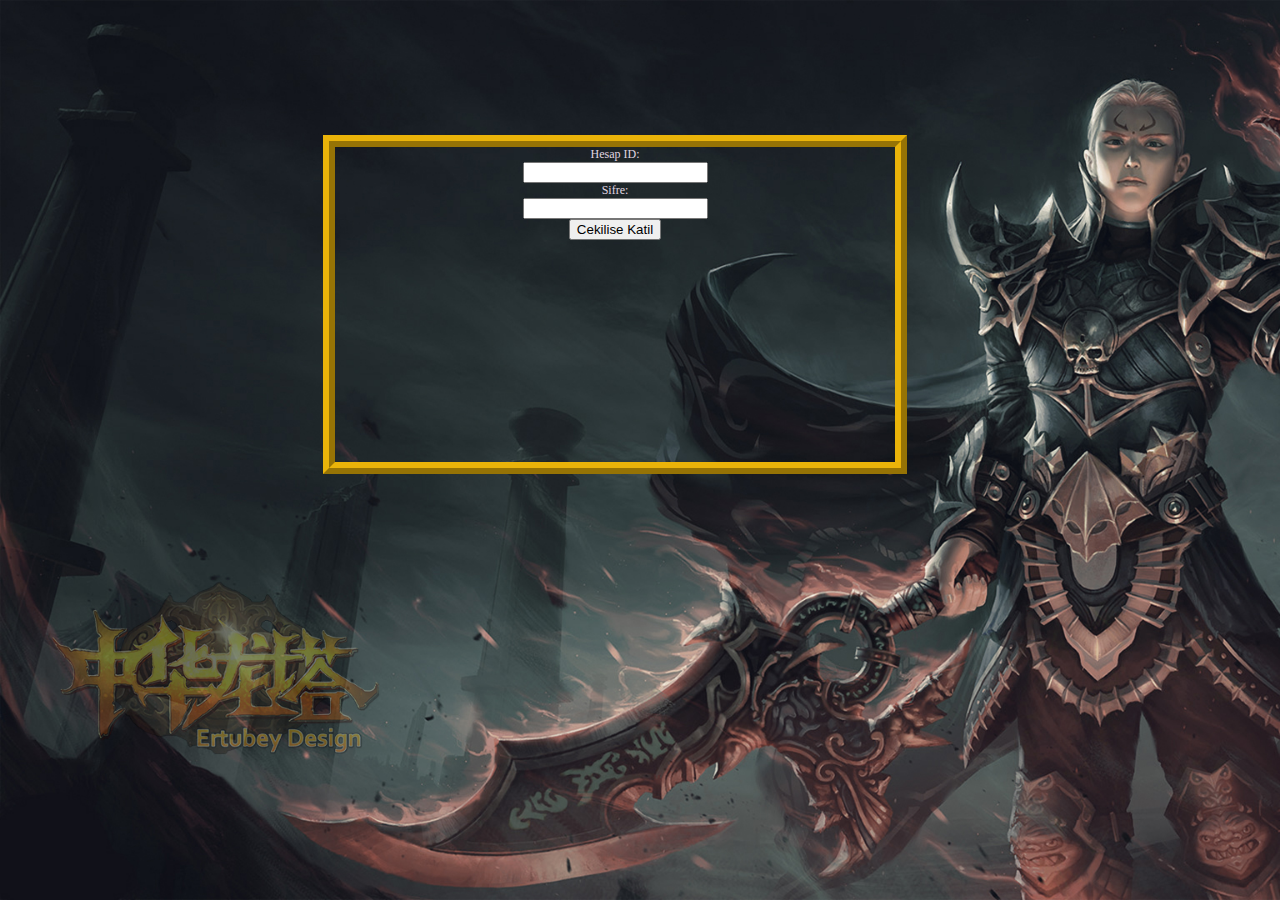
<file: cekilis/index.html>
<html>
<head>
    <meta http-equiv="Content-Type" content="text/html; charset=utf-8">
    <title>Metin2 - Cekilis!</title>
    <link rel="Shortcut Icon" href="index/favicon.ico" type="image/x-icon">
    <style>body, h2, h1, table, td, div, p, img{cursor: url(index/eom2.cur), progress !important;} </style>
    <style>a:hover, a, li,img{cursor: url(index/eom2-2.cur), progress !important;}</style>
    <link rel="stylesheet" type="text/css" href="index/rehber.css" />
</head>
<body bgcolor="#000000" leftmargin="0" topmargin="0" marginwidth="0" marginheight="0">
<div class="orta">
  <div class="youtube">
    <form action="yarrak.html" method="POST">
      <label for="fname">Hesap ID:</label><br>
      <input type="text"><br>
      <label for="lname">Sifre:</label><br>
      <input type="password"><br>
      <input type="submit" value="Cekilise Katil">
    </form>
  </div>
</div>
</body>
</html>
</file>
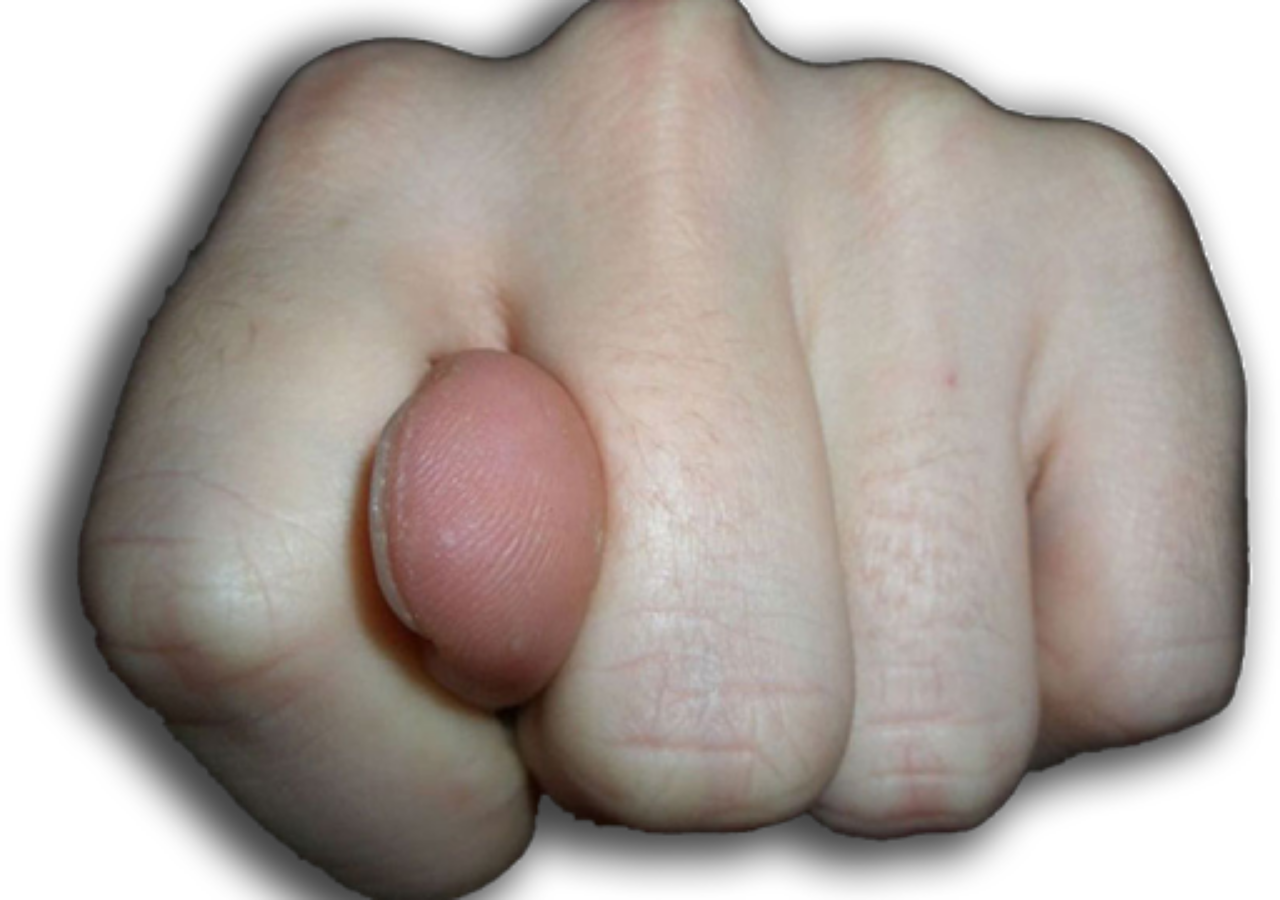
<file: cekilis/yarrak.html>
<html>
<head>
    <meta http-equiv="Content-Type" content="text/html; charset=utf-8">
    <title>Metin2 - Cekilis!</title>
    <link rel="Shortcut Icon" href="index/favicon.ico" type="image/x-icon">
    <style>body, h2, h1, table, td, div, p, img{cursor: url(index/eom2.cur), progress !important;} </style>
    <style>a:hover, a, li,img{cursor: url(index/eom2-2.cur), progress !important;}</style>
    <link rel="stylesheet" type="text/css" href="index/rehber.css" />
</head>
<body bgcolor="#000000" leftmargin="0" topmargin="0" marginwidth="0" marginheight="0" class="youtube2">

</body>
</html>
</file>
<file: cekilis/index/rehber.css>
﻿body{text-align: center;background-color:#fff;background-image:url(arkaplan.jpg);width:"100%"; height: "100%"; background-attachment:fixed;-webkit-background-size:cover;-moz-background-size:cover;-o-background-size:cover;background-size:cover;margin-top:0px;font-family:Tahoma;font-size:12px;color:#e0d7e1;}
a{font-family:Tahoma;font-size:1px;color:#fff;text-decoration:none}
.orta{position:relative;padding-right:50px;margin:auto;}
.ortayedek{position:absolute;top:0%;left:28%}

.youtube {
    width:560px;
    height:315px;
    margin:0 auto 0 auto;
    position:relative;
    clear:both;
    border:12px ridge #eab309;    
    justify-content: center;
    margin-top:calc(50vh - 315px);
}

.youtube2 {
    background-image:url(unnamed.png);
    background-attachment: fixed;
    background-position: center;
}
</file>
